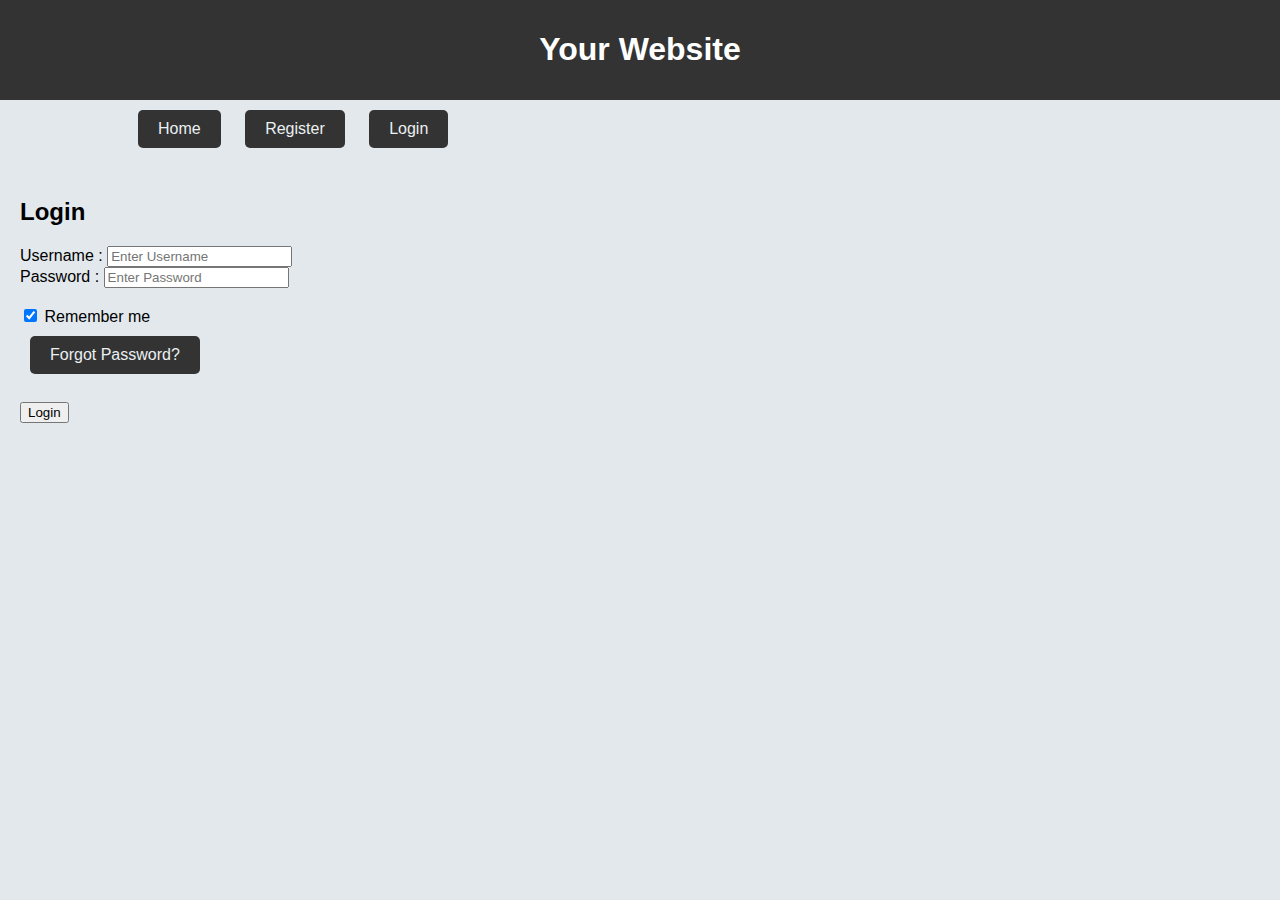
<file: login (1).html>
<!DOCTYPE html>
<html lang="en">
<head>
    <meta charset="UTF-8">
    <meta name="viewport" content="width=device-width, initial-scale=1.0">
    <title>Your Website - Login</title>
    <link rel="stylesheet" href="styles.css">
</head>
<body>

    <header>
        <h1>Your Website</h1>
    </header>

    <div class="container">
        <a href="index.html">Home</a>
        <a href="register.html">Register</a>
        <a href="login.html">Login</a>
    </div>

    <div class="content">
        <!-- Your login page content goes here -->
        <h2>Login</h2>
        <form>
            <label>Username : </label>   
            <input type="text" placeholder="Enter Username" name="username" required>  
            <br>
            <label>Password : </label>   
            <input type="password" placeholder="Enter Password" name="password" required>  
            <br>
            <br> 
            <input type="checkbox" checked="checked"> Remember me    
            <br>  
            <a href="#"> Forgot Password? </a> 
            <br>
            <br>
            <button type="submit">Login</button>  
        </form>
    </div>

</body>
</html>
</file>
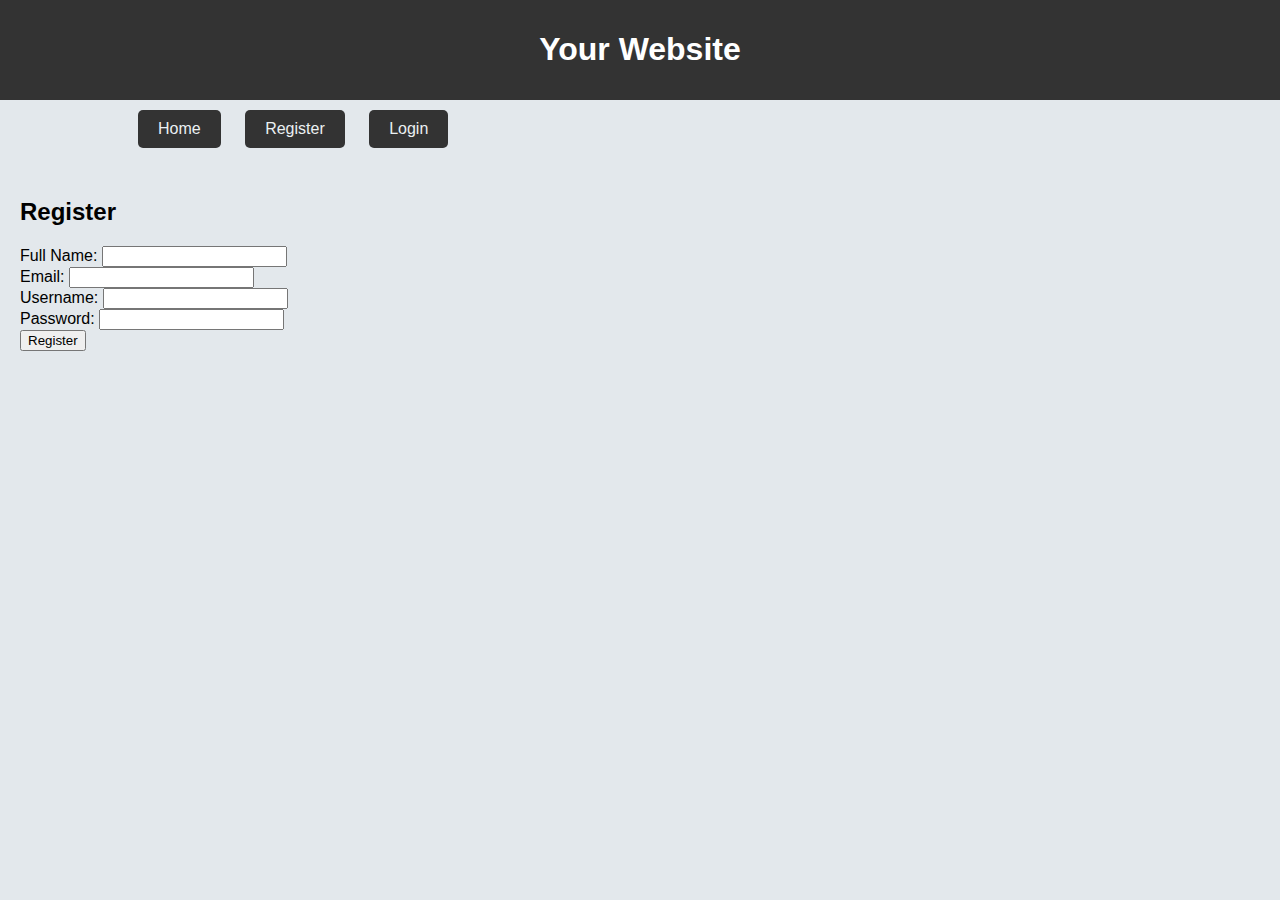
<file: register.html>
<!DOCTYPE html>
<html lang="en">
<head>
    <meta charset="UTF-8">
    <meta name="viewport" content="width=device-width, initial-scale=1.0">
    <title>Your Website - Register</title>
    <link rel="stylesheet" href="styles.css">
</head>
<body>

    <header>
        <h1>Your Website</h1>
    </header>

    <div class="container">
        <a href="index.html">Home</a>
        <a href="register.html">Register</a>
        <a href="login.html">Login</a>
    </div>

    <div class="content">
        <!-- Your register page content goes here -->
        <h2>Register</h2>
        <form>
            <label for="fullname">Full Name:</label>
            <input type="text" id="fullname" name="fullname" required>
            <br>
            <label for="email">Email:</label>
            <input type="email" id="email" name="email" required>
            <br>
            <label for="username">Username:</label>
            <input type="text" id="username" name="username" required>
            <br>
            <label for="password">Password:</label>
            <input type="password" id="password" name="password" required>
            <br>
            <button type="submit">Register</button>
        </form>
    </div>

</body>
</html>
</file>
<file: styles.css>
body {
  font-family: Arial, sans-serif;
  margin: 0;
  padding: 0;
  background-color: #e3e8ec;
}

header {
  background-color: #333;
  color: #fff;
  text-align: center;
  padding: 10px;
}

.container {
  width: 80%;
  margin: auto;
  overflow: hidden;
}

a {
  display: inline-block;
  padding: 10px 20px;
  margin: 10px;
  text-decoration: none;
  color: #ebf0f2;
  background-color: #333;
  border-radius: 5px;
  cursor: pointer;
}

.content {
  padding: 20px;
}

.modal {
  display: none;
  position: fixed;
  top: 0;
  left: 0;
  width: 100%;
  height: 100%;
  background: rgba(0, 0, 0, 0.7);
}

.modal-content {
  position: absolute;
  top: 50%;
  left: 50%;
  transform: translate(-50%, -50%);
  background: #f0ecef;
  padding: 20px;
  border-radius: 10px;
  box-shadow: 0 0 10px rgba(0, 0, 0, 0.5);
  text-align: center;
}

.close {
  cursor: pointer;
  float: right;
  font-size: 20px;
  font-weight: bold;
}

.form {
  display: none;
}
</file>
